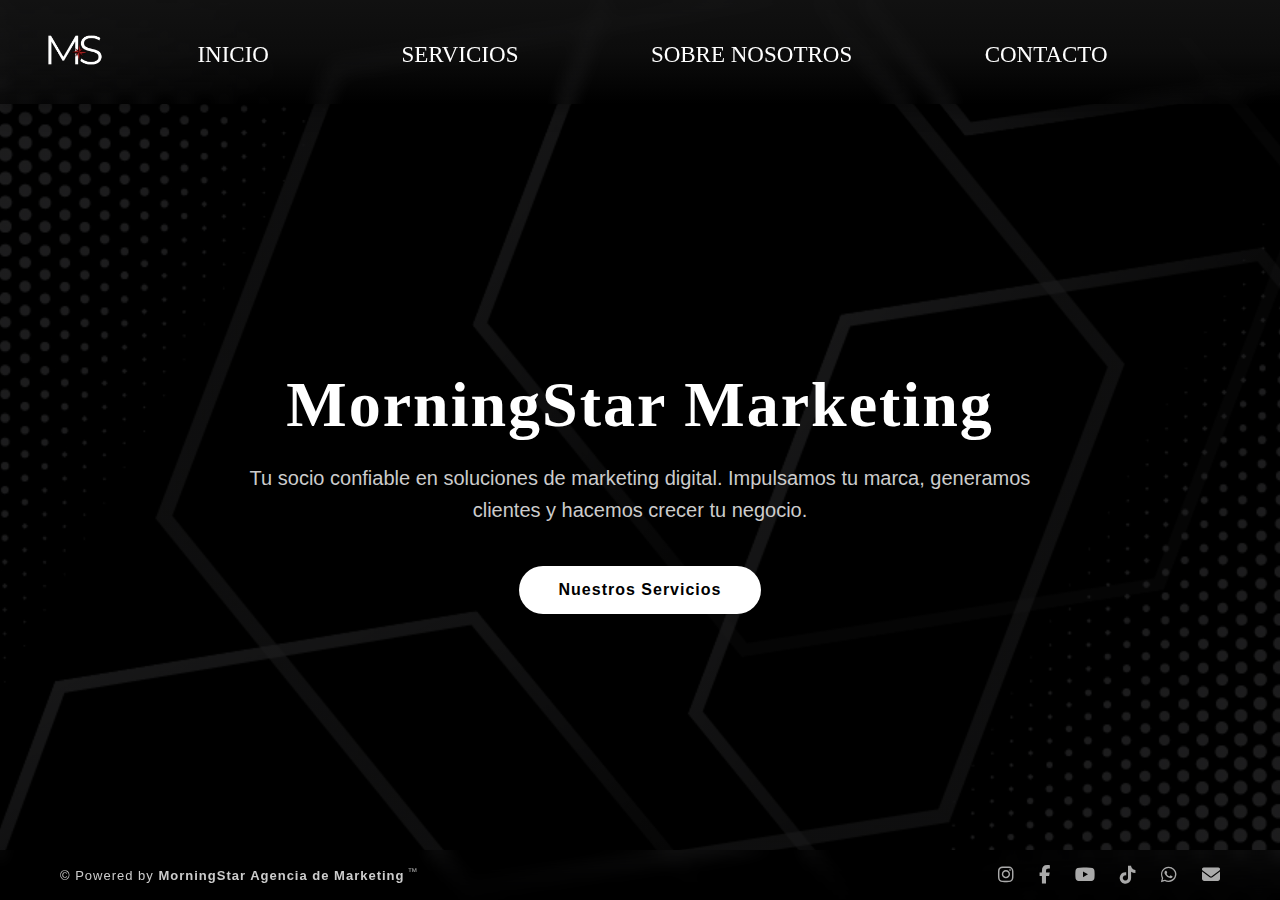
<file: index.html>
<!DOCTYPE html>
<html lang="es">
<head>
    <!-- =========================
         METADATOS BÁSICOS
    ========================== -->
    <meta charset="UTF-8">
    <meta name="viewport" content="width=device-width, initial-scale=1.0">

    <!-- SEO -->
    <title>MorningStar Marketing | Agencia de Marketing Digital</title>
    <meta name="description" content="MorningStar Marketing es una agencia de marketing digital enfocada en impulsar marcas, generar clientes y hacer crecer negocios.">
    <meta name="keywords" content="marketing digital, agencia de marketing, publicidad digital, redes sociales, branding">
    <meta name="author" content="MorningStar Marketing">
    <meta name="robots" content="index, follow">

    <!-- Open Graph (Redes sociales) -->
    <meta property="og:title" content="MorningStar Marketing | Agencia de Marketing Digital">
    <meta property="og:description" content="Impulsamos tu marca, generamos clientes y hacemos crecer tu negocio.">
    <meta property="og:type" content="website">
    <meta property="og:url" content="https://www.morningstarmarketing.com">
    <meta property="og:image" content="https://www.morningstarmarketing.com/assets/og-image.jpg">

    <!-- Favicon -->
    <link rel="icon" href="/icon/1x/iconMesa de trabajo 2.png" type="image/png">

    <!-- Estilos -->
    <link rel="stylesheet" href="css/styles.css">

    <!-- Font Awesome -->
    <link rel="stylesheet" href="https://cdnjs.cloudflare.com/ajax/libs/font-awesome/6.5.0/css/all.min.css">
</head>

<body>

    <!-- =========================
         HEADER
    ========================== -->
    <header role="banner">
        <nav class="navbar" aria-label="Navegación principal">
            
            <div class="nav-left">
                <a href="index.html" aria-label="MorningStar Marketing - Inicio">
                    <img 
                        src="Logo/1x/logo2.png" 
                        alt="Logo de MorningStar Marketing" 
                        class="logo"
                        width="120"
                        height="auto">
                </a>
            </div>

            <div class="nav-center">
                <ul class="menu">
                    <li><a href="index.html" aria-current="page">Inicio</a></li>
                    <li><a href="services.html">Servicios</a></li>
                    <li><a href="about.html">Sobre Nosotros</a></li>
                    <li><a href="contact.html">Contacto</a></li>
                </ul>
            </div>

            <div class="nav-right"></div>
        </nav>
    </header>

    <!-- =========================
         CONTENIDO PRINCIPAL
    ========================== -->
    <main id="contenido-principal" role="main">

        <section class="hero" aria-labelledby="hero-title">
            <div class="hero-content">
                <h1 id="hero-title">MorningStar Marketing</h1>
                <p>
                    Tu socio confiable en soluciones de marketing digital.
                    Impulsamos tu marca, generamos clientes y hacemos crecer tu negocio.
                </p>

                <a 
                    href="services.html" 
                    class="hero-btn"
                    aria-label="Ver los servicios de MorningStar Marketing">
                    Nuestros Servicios
                </a>
            </div>
        </section>

    </main>

    <!-- =========================
         FOOTER
    ========================== -->
    <footer class="footer" role="contentinfo">

        <div class="footer-left">
            <p>
                &copy; Powered by <strong>MorningStar Agencia de Marketing</strong><sup>™</sup>
            </p>
        </div>

        <div class="footer-right" aria-label="Redes sociales">
            <a href="https://www.instagram.com" target="_blank" rel="noopener"
               aria-label="Instagram de MorningStar Marketing">
                <i class="fab fa-instagram" aria-hidden="true"></i>
            </a>

            <a href="https://www.facebook.com" target="_blank" rel="noopener"
               aria-label="Facebook de MorningStar Marketing">
                <i class="fab fa-facebook-f" aria-hidden="true"></i>
            </a>

            <a href="https://www.youtube.com" target="_blank" rel="noopener"
               aria-label="YouTube de MorningStar Marketing">
                <i class="fab fa-youtube" aria-hidden="true"></i>
            </a>

            <a href="https://www.tiktok.com" target="_blank" rel="noopener"
               aria-label="TikTok de MorningStar Marketing">
                <i class="fab fa-tiktok" aria-hidden="true"></i>
            </a>

            <a href="https://wa.me/573001234567" target="_blank" rel="noopener"
               aria-label="WhatsApp de MorningStar Marketing">
                <i class="fab fa-whatsapp" aria-hidden="true"></i>
            </a>

            <a href="mailto:contacto@morningstar.com"
               aria-label="Enviar correo a MorningStar Marketing">
                <i class="fas fa-envelope" aria-hidden="true"></i>
            </a>
        </div>

    </footer>

</body>
</html>
</file>
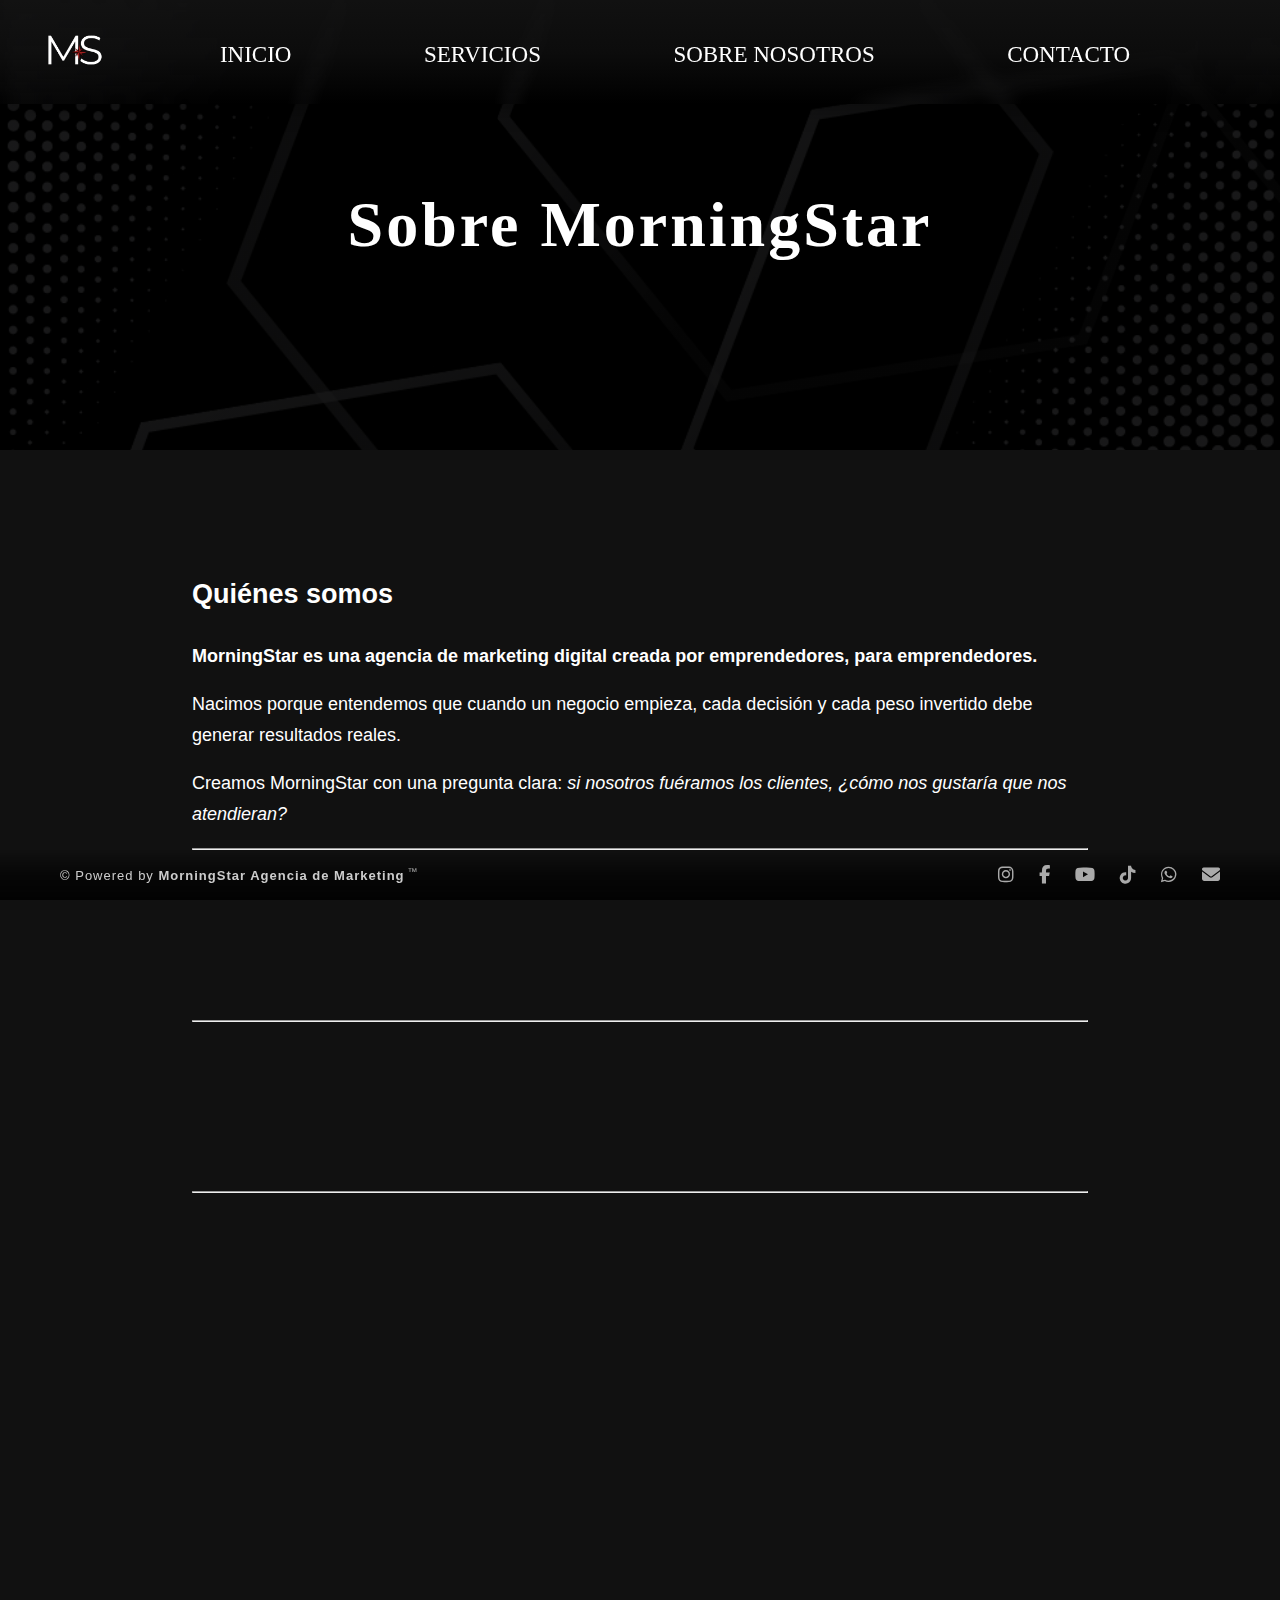
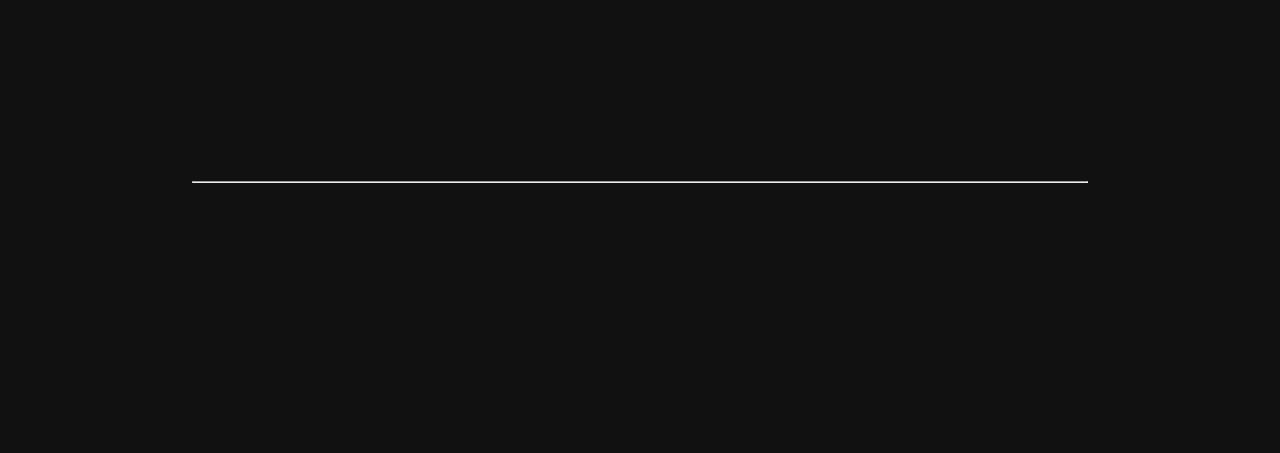
<file: about.html>
<!DOCTYPE html>
<html lang="es">
<head>
    <!-- =========================
         METADATOS BÁSICOS
    ========================== -->
    <meta charset="UTF-8">
    <meta name="viewport" content="width=device-width, initial-scale=1.0">

    <!-- SEO -->
    <title>Sobre Nosotros | MorningStar Marketing</title>
    <meta name="description"
          content="Conoce MorningStar Marketing, una agencia de marketing digital creada por emprendedores para emprendedores. Diseño web, crecimiento y estrategia digital.">
    <meta name="keywords"
          content="agencia de marketing digital, sobre nosotros, emprendedores, diseño web, marketing digital">
    <meta name="author" content="MorningStar Marketing">
    <meta name="robots" content="index, follow">

    <!-- Open Graph -->
    <meta property="og:title" content="Sobre Nosotros | MorningStar Marketing">
    <meta property="og:description"
          content="Somos una agencia de marketing digital enfocada en crecer junto a emprendedores y marcas en expansión.">
    <meta property="og:type" content="website">
    <meta property="og:url" content="https://www.morningstarmarketing.com/about.html">
    <meta property="og:image" content="https://www.morningstarmarketing.com/assets/og-about.jpg">

    <!-- CSS -->
    <link rel="stylesheet" href="css/styles.css">
    <link rel="stylesheet" href="css/about.css">

    <!-- Font Awesome -->
    <link rel="stylesheet" href="https://cdnjs.cloudflare.com/ajax/libs/font-awesome/6.5.0/css/all.min.css">

    <!-- Favicon -->
    <link rel="icon" href="icon/1x/iconMesa de trabajo 2.png">
</head>

<body>

<!-- ================== HEADER ================== -->
<header role="banner">
    <nav class="navbar" aria-label="Navegación principal">
        <div class="nav-left">
            <a href="index.html" aria-label="MorningStar Marketing - Inicio">
                <img src="Logo/1x/logo2.png"
                     alt="Logo de MorningStar Marketing"
                     class="logo"
                     width="120">
            </a>
        </div>

        <div class="nav-center">
            <ul class="menu">
                <li><a href="index.html">Inicio</a></li>
                <li><a href="services.html">Servicios</a></li>
                <li><a href="about.html" aria-current="page">Sobre Nosotros</a></li>
                <li><a href="contact.html">Contacto</a></li>
            </ul>
        </div>
    </nav>
</header>

<!-- ================== MAIN ================== -->
<main id="contenido-principal" role="main">

    <!-- ================== HERO ================== -->
    <section class="page-hero" aria-labelledby="page-title">
        <h1 id="page-title">Sobre MorningStar</h1>
    </section>

    <!-- ================== CONTENIDO ================== -->
    <section class="page-content">

        <h2 class="reveal">Quiénes somos</h2>
        <p class="reveal">
            <strong>MorningStar es una agencia de marketing digital creada por emprendedores, para emprendedores.</strong>
        </p>

        <p class="reveal">
            Nacimos porque entendemos que cuando un negocio empieza,
            cada decisión y cada peso invertido debe generar resultados reales.
        </p>

        <p class="reveal">
            Creamos MorningStar con una pregunta clara:
            <em>si nosotros fuéramos los clientes, ¿cómo nos gustaría que nos atendieran?</em>
        </p>

        <hr>

        <h2 class="reveal">Nuestra forma de trabajar</h2>
        <p class="reveal">
            No vendemos solo páginas web o campañas.
            Diseñamos sistemas digitales donde tu marca se ve profesional,
            es fácil de encontrar y convierte visitas en clientes.
        </p>

        <hr>

        <h2 class="reveal">A quién ayudamos</h2>
        <p class="reveal">
            Trabajamos con emprendedores, marcas nuevas y negocios en crecimiento,
            acompañándolos durante todo el proceso.
        </p>

        <hr>

        <!-- ================== FUNDADORES ================== -->
        <h2 class="reveal">Los fundadores</h2>

<div class="founders-grid">

    <!-- Camilo -->
    <div class="reveal">
        <article class="flip-card"
                 role="button"
                 tabindex="0"
                 aria-label="Ver información de Camilo Rebolledo"
                 aria-expanded="false">
            <div class="flip-card-inner">

                <div class="flip-card-front">
                    <img src="Logo/1x/LOGOB1.jpg"
                         alt="Camilo Rebolledo, cofundador de MorningStar Marketing">
                    <h3>Camilo Rebolledo</h3>
                    <p>Co-fundador</p>
                    <span class="tap-hint">Click para ver más</span>
                </div>

                <div class="flip-card-back">
                    <h3>Camilo Rebolledo</h3>
                    <p class="role">Co-fundador · Web & Growth</p>
                    <p>
                        Especialista en diseño web, experiencia de usuario
                        y ventas online.
                    </p>
                </div>

            </div>
        </article>
    </div>

    <!-- Alejandro -->
    <div class="reveal">
        <article class="flip-card"
                 role="button"
                 tabindex="0"
                 aria-label="Ver información de Alejandro Jiménez"
                 aria-expanded="false">
            <div class="flip-card-inner">

                <div class="flip-card-front">
                    <img src="Logo/1x/LOGOB1.jpg"
                         alt="Alejandro Jiménez, cofundador de MorningStar Marketing">
                    <h3>Alejandro Jiménez</h3>
                    <p>Co-fundador</p>
                    <span class="tap-hint">Click para ver más</span>
                </div>

                <div class="flip-card-back">
                    <h3>Alejandro Jiménez</h3>
                    <p class="role">Co-fundador · Marketing Digital</p>
                    <p>
                        Especialista en estrategia digital,
                        crecimiento y posicionamiento de marca.
                    </p>
                </div>

            </div>
        </article>
    </div>

</div>


        <hr>

        <h2 class="reveal">El futuro</h2>
        <p class="reveal">
            MorningStar apenas comienza, pero nuestra visión es clara:
            crecer junto a nuestros clientes y construir marcas que funcionen.
        </p>

    </section>

</main>

<!-- ================== FOOTER ================== -->
<footer class="footer" role="contentinfo">

    <div class="footer-left">
        <p>
            <span>&copy;</span> Powered by <strong>MorningStar Agencia de Marketing</strong><sup>™</sup>
        </p>
    </div>

    <div class="footer-right" aria-label="Redes sociales">
        <a href="https://www.instagram.com" target="_blank" rel="noopener"
           aria-label="Instagram de MorningStar Marketing">
            <i class="fab fa-instagram" aria-hidden="true"></i>
        </a>

        <a href="https://www.facebook.com" target="_blank" rel="noopener"
           aria-label="Facebook de MorningStar Marketing">
            <i class="fab fa-facebook-f" aria-hidden="true"></i>
        </a>

        <a href="https://www.youtube.com" target="_blank" rel="noopener"
           aria-label="YouTube de MorningStar Marketing">
            <i class="fab fa-youtube" aria-hidden="true"></i>
        </a>

        <a href="https://www.tiktok.com" target="_blank" rel="noopener"
           aria-label="TikTok de MorningStar Marketing">
            <i class="fab fa-tiktok" aria-hidden="true"></i>
        </a>

        <a href="https://wa.me/573001234567" target="_blank" rel="noopener"
           aria-label="WhatsApp de MorningStar Marketing">
            <i class="fab fa-whatsapp" aria-hidden="true"></i>
        </a>

        <a href="mailto:contacto@morningstar.com"
           aria-label="Enviar correo a MorningStar Marketing">
            <i class="fas fa-envelope" aria-hidden="true"></i>
        </a>
    </div>

</footer>

<!-- ================== SCRIPTS ================== -->
<script>
document.querySelectorAll('.flip-card').forEach(card => {

    const toggleCard = () => {
        const expanded = card.getAttribute('aria-expanded') === 'true';
        card.setAttribute('aria-expanded', String(!expanded));
        card.classList.toggle('active');
    };

    // Click con mouse
    card.addEventListener('click', toggleCard);

    // Teclado (ENTER o ESPACIO)
    card.addEventListener('keydown', (e) => {
        if (e.key === 'Enter' || e.key === ' ') {
            e.preventDefault();
            toggleCard();
        }
    });

});
</script>


<script>
const revealElements = document.querySelectorAll('.reveal');

const revealObserver = new IntersectionObserver(
    entries => {
        entries.forEach(entry => {
            if (entry.isIntersecting) {
                entry.target.classList.add('active');
            }
        });
    },
    { threshold: 0.2 }
);

revealElements.forEach(el => revealObserver.observe(el));
</script>

</body>
</html>
</file>
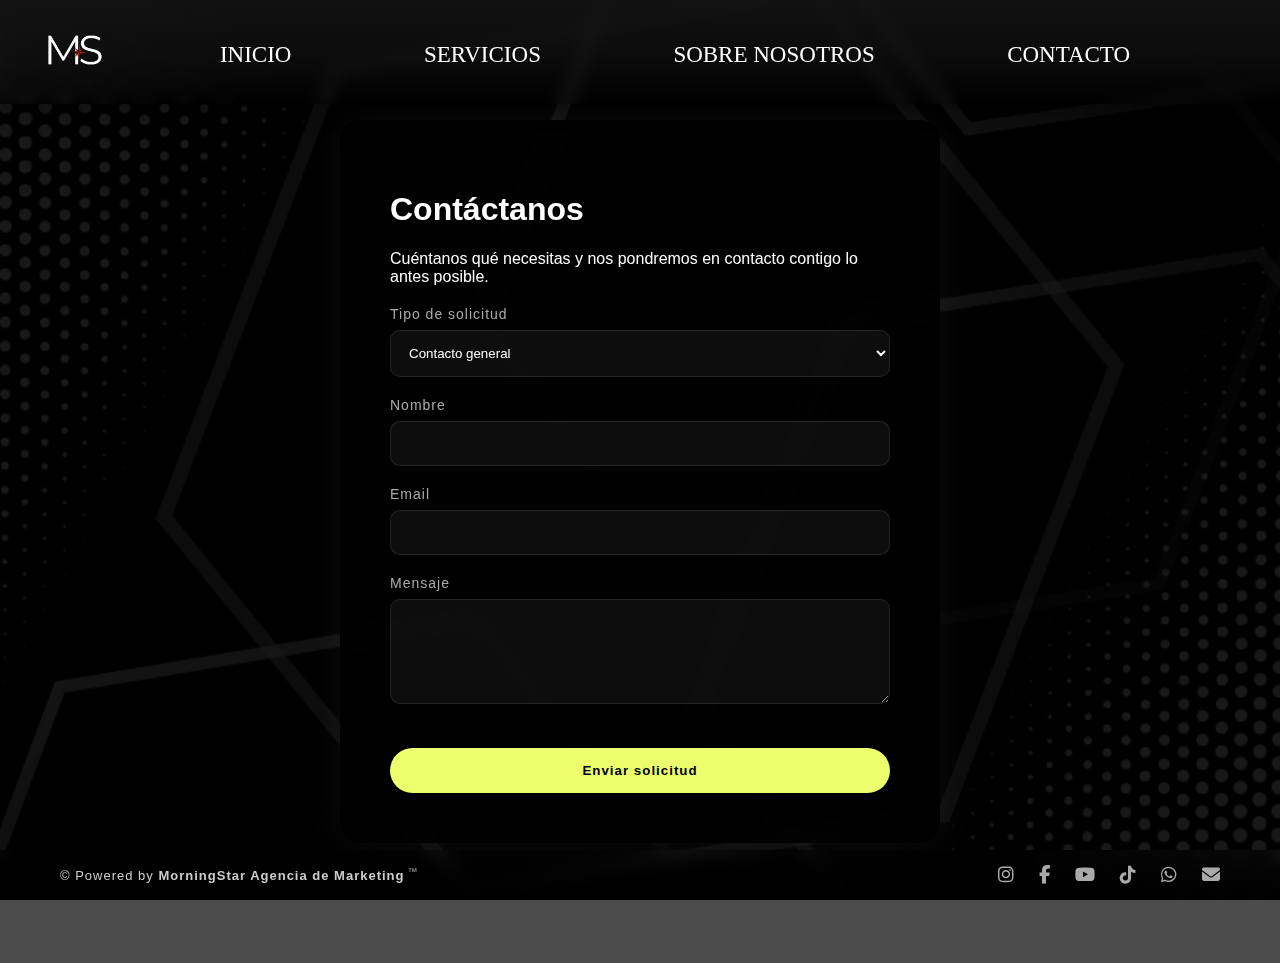
<file: contact.html>
<!DOCTYPE html>
<html lang="es">
<head>
    <!-- =========================
         METADATOS BÁSICOS
    ========================== -->
    <meta charset="UTF-8">
    <meta name="viewport" content="width=device-width, initial-scale=1.0">

    <!-- SEO -->
    <title>Contacto | MorningStar Marketing</title>
    <meta name="description"
          content="Contáctanos en MorningStar Marketing. Solicita cotizaciones, revisiones de sitios web o asesoría en marketing digital.">
    <meta name="keywords"
          content="contacto marketing digital, cotización marketing, agencia de marketing, diseño web">
    <meta name="author" content="MorningStar Marketing">
    <meta name="robots" content="index, follow">

    <!-- Open Graph -->
    <meta property="og:title" content="Contacto | MorningStar Marketing">
    <meta property="og:description"
          content="Hablemos sobre tu proyecto. Marketing digital, diseño web y crecimiento.">
    <meta property="og:type" content="website">
    <meta property="og:url" content="https://www.morningstarmarketing.com/contact.html">
    <meta property="og:image" content="https://www.morningstarmarketing.com/assets/og-contact.jpg">

    <!-- CSS -->
    <link rel="stylesheet" href="css/styles.css">
    <link rel="stylesheet" href="css/contact.css">

    <!-- Favicon -->
    <link rel="icon" href="icon/1x/iconMesa de trabajo 2.png">

    <!-- Font Awesome -->
    <link rel="stylesheet" href="https://cdnjs.cloudflare.com/ajax/libs/font-awesome/6.5.0/css/all.min.css">
</head>

<body>

<!-- ================== HEADER ================== -->
<header role="banner">
    <nav class="navbar" aria-label="Navegación principal">
        <div class="nav-left">
            <a href="index.html" aria-label="MorningStar Marketing - Inicio">
                <img src="Logo/1x/logo2.png"
                     class="logo"
                     alt="Logo de MorningStar Marketing"
                     width="120">
            </a>
        </div>

        <div class="nav-center">
            <ul class="menu">
                <li><a href="index.html">Inicio</a></li>
                <li><a href="services.html">Servicios</a></li>
                <li><a href="about.html">Sobre Nosotros</a></li>
                <li><a href="contact.html" aria-current="page">Contacto</a></li>
            </ul>
        </div>
    </nav>
</header>

<!-- ================== MAIN ================== -->
<main id="contenido-principal" role="main">

    <!-- ================== FORMULARIO ================== -->
    <form class="contact-form"
          aria-labelledby="contact-title"
          aria-describedby="contact-description">

        <h1 id="contact-title">Contáctanos</h1>

        <p id="contact-description">
            Cuéntanos qué necesitas y nos pondremos en contacto contigo lo antes posible.
        </p>

        <!-- Tipo de solicitud -->
        <label for="requestType">Tipo de solicitud</label>
        <select id="requestType"
                class="request-type"
                aria-required="true">
            <option value="contact">Contacto general</option>
            <option value="changes">Solicitud de cambios</option>
            <option value="review">Revisión de sitio web</option>
            <option value="quote">Cotización</option>
        </select>

        <!-- Nombre -->
        <label for="name">Nombre</label>
        <input type="text"
               id="name"
               name="name"
               required
               aria-required="true">

        <!-- Email -->
        <label for="email">Email</label>
        <input type="email"
               id="email"
               name="email"
               required
               aria-required="true">

        <!-- Campos dinámicos -->
        <div id="dynamicFields"
             aria-live="polite"
             aria-atomic="true">
        </div>

        <!-- Mensaje -->
        <label for="message">Mensaje</label>
        <textarea id="message"
                  name="message"
                  rows="5"></textarea>

        <button type="submit" aria-label="Enviar formulario de contacto">
            Enviar solicitud
        </button>

    </form>

</main>

<!-- ================== FOOTER ================== -->
<footer class="footer" role="contentinfo">

    <div class="footer-left">
        <p>
            &copy; Powered by <strong>MorningStar Agencia de Marketing</strong><sup>™</sup>
        </p>
    </div>

    <div class="footer-right" aria-label="Redes sociales">
        <a href="https://www.instagram.com" target="_blank" rel="noopener"
           aria-label="Instagram de MorningStar Marketing">
            <i class="fab fa-instagram" aria-hidden="true"></i>
        </a>

        <a href="https://www.facebook.com" target="_blank" rel="noopener"
           aria-label="Facebook de MorningStar Marketing">
            <i class="fab fa-facebook-f" aria-hidden="true"></i>
        </a>

        <a href="https://www.youtube.com" target="_blank" rel="noopener"
           aria-label="YouTube de MorningStar Marketing">
            <i class="fab fa-youtube" aria-hidden="true"></i>
        </a>

        <a href="https://www.tiktok.com" target="_blank" rel="noopener"
           aria-label="TikTok de MorningStar Marketing">
            <i class="fab fa-tiktok" aria-hidden="true"></i>
        </a>

        <a href="https://wa.me/573001234567" target="_blank" rel="noopener"
           aria-label="WhatsApp de MorningStar Marketing">
            <i class="fab fa-whatsapp" aria-hidden="true"></i>
        </a>

        <a href="mailto:contacto@morningstar.com"
           aria-label="Enviar correo a MorningStar Marketing">
            <i class="fas fa-envelope" aria-hidden="true"></i>
        </a>
    </div>
</footer>

<!-- ================== SCRIPT ================== -->
<script>
const requestType = document.getElementById("requestType");
const dynamicFields = document.getElementById("dynamicFields");

function updateFields() {
    let type = requestType.value;

    if (type === "changes") {
        dynamicFields.innerHTML = `
            <label for="site-url">URL del sitio</label>
            <input id="site-url" type="url" placeholder="https://...">

            <label for="changes-desc">¿Qué deseas modificar?</label>
            <textarea id="changes-desc" rows="3"></textarea>
        `;
    }

    if (type === "review") {
        dynamicFields.innerHTML = `
            <label for="review-url">URL del sitio</label>
            <input id="review-url" type="url">

            <label for="review-goal">Objetivo del sitio</label>
            <input id="review-goal" type="text">

            <label for="review-problem">Principal problema</label>
            <textarea id="review-problem" rows="3"></textarea>
        `;
    }

    if (type === "quote") {
        dynamicFields.innerHTML = `
            <label for="service-type">Tipo de servicio</label>
            <select id="service-type">
                <option>Landing Page</option>
                <option>Sitio web</option>
                <option>Branding</option>
                <option>Marketing</option>
            </select>

            <label for="budget">Presupuesto aproximado</label>
            <select id="budget">
                <option>Menos de $1M</option>
                <option>$1M – $3M</option>
                <option>$3M – $6M</option>
                <option>Más de $6M</option>
            </select>
        `;
    }

    if (type === "contact") {
        dynamicFields.innerHTML = "";
    }
}

requestType.addEventListener("change", updateFields);
updateFields();
</script>

</body>
</html>
</file>
<file: css/about.css>
/* ================== FOUNDERS ================== */

.founders-grid {
    margin-top: 80px;
    display: grid;
    grid-template-columns: repeat(auto-fit, minmax(260px, 1fr));
    gap: 50px;
    justify-items: center;
}

/* Card base */
.flip-card {
    width: 280px;
    height: 380px;
    perspective: 1200px;
    cursor: pointer;
    margin-bottom: 50px;
}

/* Inner */
.flip-card-inner {
    width: 100%;
    height: 100%;
    position: relative;
    transition: transform 0.8s cubic-bezier(.4,0,.2,1);
    transform-style: preserve-3d;
}

/* Estado activo */
.flip-card.active .flip-card-inner {
    transform: rotateY(180deg);
}

/* Frente y reverso */
.flip-card-front,
.flip-card-back {
    position: absolute;
    inset: 0;
    border-radius: 20px;
    backface-visibility: hidden;
    overflow: hidden;

    background: linear-gradient(145deg, #1a1a1a, #111);
    border: 1px solid rgba(255,255,255,0.08);
    box-shadow: 0 30px 80px rgba(0,0,0,.6);

    display: flex;
    flex-direction: column;
    align-items: center;
    justify-content: center;
    padding: 25px;
    text-align: center;
    color: white;
}

/* Frente */
.flip-card-front img {
    width: 120px;
    height: 120px;
    border-radius: 50%;
    object-fit: cover;
    margin-bottom: 20px;
    border: 2px solid #ecff6d;
}

.flip-card-front h3 {
    font-family: 'Bebas Neue';
    font-size: 28px;
    letter-spacing: 2px;
}

.flip-card-front p {
    color: #aaa;
    margin-bottom: 10px;
}

.tap-hint {
    font-size: 12px;
    color: #ecff6d;
    margin-top: 10px;
    opacity: 0.8;
}

/* Reverso */
.flip-card-back {
    transform: rotateY(180deg);
    background: white;
    color: black;
}

.flip-card-back h3 {
    font-family: 'Bebas Neue';
    font-size: 30px;
    margin-bottom: 5px;
}

.flip-card-back .role {
    font-size: 14px;
    letter-spacing: 1px;
    margin-bottom: 15px;
    color: #555;
}

.flip-card-back p {
    font-size: 14px;
    line-height: 1.6;
}
/* ================== SCROLL REVEAL ================== */

.reveal {
    opacity: 0;
    transform: translateY(40px);
    transition: opacity 0.8s ease, transform 0.8s ease;
}

.reveal.active {
    opacity: 1;
    transform: translateY(0);
}
</file>
<file: css/contact.css>
body {
    background: 
        linear-gradient(rgba(0,0,0,.7), rgba(0,0,0,.7)),
        url("../img/1x/fondo1.jpg") no-repeat center center fixed;
    background-size: cover;
    color: white;
}

.contact-form {
    max-width: 600px;
    margin: 120px auto;
    padding: 50px;
    background: rgba(0,0,0,0.75);
    border-radius: 20px;
    backdrop-filter: blur(12px);
    box-shadow: 0 0 40px rgba(255,255,255,0.05);
}

.contact-form h2 {
    text-align: center;
    font-family: 'Bebas Neue';
    font-size: 48px;
    margin-bottom: 30px;
    letter-spacing: 3px;
}

.contact-form label {
    display: block;
    margin-top: 20px;
    font-size: 14px;
    letter-spacing: 1px;
    color: #aaa;
}

.contact-form input,
.contact-form select,
.contact-form textarea {
    width: 100%;
    margin-top: 8px;
    padding: 14px;
    border-radius: 10px;
    background: rgba(255,255,255,0.05);
    border: 1px solid rgba(255,255,255,0.1);
    color: white;
    outline: none;
}

.contact-form input:focus,
.contact-form textarea:focus,
.contact-form select:focus {
    border-color: #ecff6d;
    box-shadow: 0 0 10px rgba(236,255,109,0.4);
}

.contact-form button {
    margin-top: 40px;
    width: 100%;
    padding: 15px;
    border-radius: 40px;
    background: #ecff6d;
    border: none;
    font-weight: bold;
    letter-spacing: 1px;
    cursor: pointer;
    transition: 0.3s;
}

.contact-form button:hover {
    background: white;
    transform: scale(1.05);
}
.contact-form .success-message {
    display: none;
    margin-top: 20px;
    padding: 15px;
    background: #4BB543;
    color: white;
    text-align: center;
    border-radius: 10px;
}
/* El select (campo cerrado) */
.contact-form select {
    background: rgba(255,255,255,0.05);
    color: white;
}

/* Las opciones desplegadas */
.contact-form select option {
    background: #0b0b0b;   /* fondo oscuro MorningStar */
    color: #ffffff;        /* amarillo MorningStar */
}
.contact-form select option:hover {
    background: #ecff6d;
    color: black;
}
</file>
<file: css/styles.css>
/* ================== RESET ================== */
html {
    scroll-behavior: smooth;
    overflow-x: hidden;
}

body {
    margin: 0;
    background-color: #353535;
    font-family: Arial, sans-serif;
    overflow-x: hidden;
}
.service {
    padding-bottom: 120px; /* espacio para el footer flotante */
}


* {
    box-sizing: border-box;
}

html, body {
    max-width: 100%;
    overflow-x: hidden;
}

/* ================== NAVBAR ================== */
.nav-center {
    overflow: hidden;
}

nav.navbar {
    padding: 15px 40px;
    box-shadow: 0 4px 20px rgba(0,0,0,0.4);

    background: linear-gradient(
        to bottom,
        rgba(20,20,20,0.85),
        rgba(20,20,20,0.6),
        rgba(20,20,20,0)
    );

    backdrop-filter: blur(8px);
    -webkit-backdrop-filter: blur(8px);

    position: fixed;
    top: 0;
    width: 100%;
    z-index: 1000;

    display: grid;
    grid-template-columns: auto 1fr auto;
    align-items: center;
}


/* --- Logo izquierda --- */
.nav-left {
    display: flex;
    align-items: center;
}

.logo {
    height: 70px;
    width: auto;
    cursor: pointer;
}

/* --- Espacio fantasma derecha (balance visual) --- */
.nav-right {
    width: 45px;
}

/* --- Centro del menú --- */
.nav-center {
    display: flex;
    justify-content: center;
}

/* ================== MENU ================== */

.menu {
    margin: 0;
    padding: 0;
}

.menu li {
    list-style: none;
    display: inline-block;
    margin: 0 4rem;
    margin-top: 5px;
    text-transform: uppercase;
    font-family: 'Bebas Neue';
    font-size: 23px;
}

/* ================== LINKS ================== */

.menu a {
    text-decoration: none;
    color: #ffffff;
    display: inline-block;
    transition: 
        transform 0.25s cubic-bezier(.4,0,.2,1),
        color 0.25s ease,
        text-shadow 0.25s ease;
}

/* ================== HOVER ================== */

.menu a:hover {
    color: #dadada;
    text-shadow: 0 0 12px rgba(255,255,255,0.8);
    transform: scale(1.15) translateY(-3px);
}

/* ================== HERO ================== */

.hero {
    min-height: 100vh;
    padding-top: 100px;
    padding-bottom: 60px;

    background:
        linear-gradient(rgba(0,0,0,0.65), rgba(0,0,0,0.65)),
        url("../img/1x/fondo1.jpg") center / cover no-repeat;

    background-attachment: fixed;

    display: flex;
    align-items: center;
    justify-content: center;
    text-align: center;

    overflow: hidden;
}



.hero-content {
    max-width: 800px;
}

/* Título */
.hero h1 {
    font-family: 'Bebas Neue';
    font-size: 64px;
    color: white;
    margin-bottom: 20px;
    letter-spacing: 2px;
}

/* Texto */
.hero p {
    font-size: 20px;
    line-height: 1.6;
    color: #cccccc;
    margin-bottom: 40px;
}

/* Botón */
.hero-btn {
    display: inline-block;
    padding: 15px 40px;
    background: white;
    color: black;
    text-decoration: none;
    font-weight: bold;
    letter-spacing: 1px;
    border-radius: 40px;
    transition: all 0.3s ease;
}

.hero-btn:hover {
    background: #dadada;
    transform: scale(1.05);
}
/* ===== Animaciones ===== */

@keyframes fadeUp {
    from {
        opacity: 0;
        transform: translateY(40px);
    }
    to {
        opacity: 1;
        transform: translateY(0);
    }
}

.hero-content {
    animation: fadeUp 1.2s ease forwards;
}
.page-hero {
    height: 50vh;
    background: 
        linear-gradient(rgba(0,0,0,.7), rgba(0,0,0,.7)),
        url("../img/1x/fondo1.jpg");
    background-size: cover;
    background-position: center;
    display: flex;
    align-items: center;
    justify-content: center;
}

.page-hero h1 {
    font-family: 'Bebas Neue';
    font-size: 64px;
    color: white;
    letter-spacing: 3px;
}

.page-content {
    padding: 100px 15%;
    background: #111;
    color: white;
    font-size: 18px;
    line-height: 1.7;
}
.footer {
    position: fixed;
    bottom: 0;
    left: 0;
    width: 100%;
    height: 50px;

    padding: 0 60px;
    background: linear-gradient(
        to top,
        rgba(0,0,0,0.85),
        rgba(0,0,0,0.6),
        rgba(0,0,0,0)
    );

    backdrop-filter: blur(8px);
    -webkit-backdrop-filter: blur(8px);

    display: flex;
    justify-content: space-between;
    align-items: center;

    color: #ccc;
    z-index: 1000;
}


/* Texto */
.footer-left p {
    margin: 0;
    font-size: 13px;
    letter-spacing: 1px;
}

/* Iconos */
.footer-right {
    display: flex;
    gap: 25px;
}

.footer-right a {
    color: #aaa;
    font-size: 18px;
    transition: color 0.3s ease, transform 0.3s ease;
}

.footer-right a:hover {
    color: white;
    transform: scale(1.2);
}
.footer-left sup {
    font-size: 10px;
    margin-left: 3px;
    vertical-align: super;
    opacity: 0.8;
}
</file>
